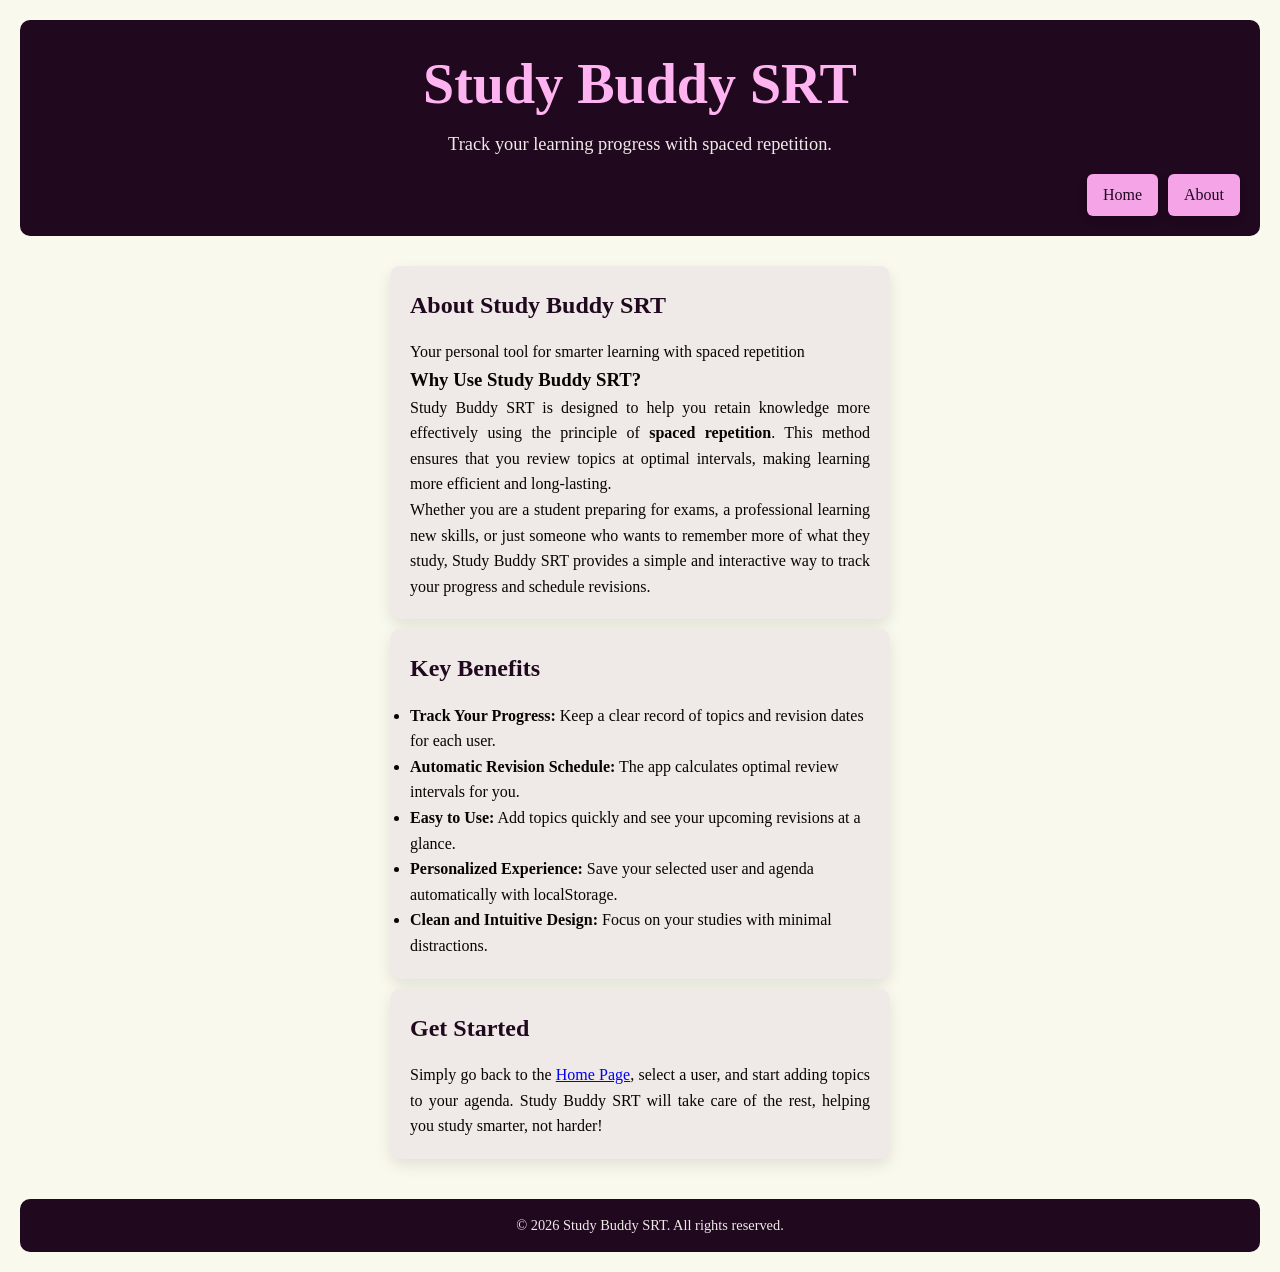
<file: about.html>
<!doctype html>
<html lang="en">
  <head>
    <meta charset="UTF-8" />
    <meta name="viewport" content="width=device-width, initial-scale=1.0" />
    <title>About Study Buddy SRT</title>
    <link rel="stylesheet" href="styles.css" />
  </head>
  <body>
    <header>
      <h1>
        <a href="index.html" class="logo-link">Study Buddy SRT</a>
      </h1>
      <p>Track your learning progress with spaced repetition.</p>

      <nav>
        <a href="index.html">Home</a>
        <a href="about.html" aria-current="page">About</a>
      </nav>
    </header>

    <main>
      <section>
        <h2>About Study Buddy SRT</h2>
        <p>Your personal tool for smarter learning with spaced repetition</p>
        <h3>Why Use Study Buddy SRT?</h3>
        <p>
          Study Buddy SRT is designed to help you retain knowledge more
          effectively using the principle of
          <strong>spaced repetition</strong>. This method ensures that you
          review topics at optimal intervals, making learning more efficient and
          long-lasting.
        </p>
        <p>
          Whether you are a student preparing for exams, a professional learning
          new skills, or just someone who wants to remember more of what they
          study, Study Buddy SRT provides a simple and interactive way to track
          your progress and schedule revisions.
        </p>
      </section>

      <section>
        <h2>Key Benefits</h2>
        <ul>
          <li>
            <strong>Track Your Progress:</strong> Keep a clear record of topics
            and revision dates for each user.
          </li>
          <li>
            <strong>Automatic Revision Schedule:</strong> The app calculates
            optimal review intervals for you.
          </li>
          <li>
            <strong>Easy to Use:</strong> Add topics quickly and see your
            upcoming revisions at a glance.
          </li>
          <li>
            <strong>Personalized Experience:</strong> Save your selected user
            and agenda automatically with localStorage.
          </li>
          <li>
            <strong>Clean and Intuitive Design:</strong> Focus on your studies
            with minimal distractions.
          </li>
        </ul>
      </section>

      <section>
        <h2>Get Started</h2>
        <p>
          Simply go back to the <a href="index.html">Home Page</a>, select a
          user, and start adding topics to your agenda. Study Buddy SRT will
          take care of the rest, helping you study smarter, not harder!
        </p>
      </section>
    </main>

    <footer>
      <p>&copy; 2026 Study Buddy SRT. All rights reserved.</p>
    </footer>
  </body>
</html>
</file>
<file: styles.css>
* {
  margin: 0;
  padding: 0;
  box-sizing: border-box;
  font-family: Cambria, Cochin, Georgia, Times, "Times New Roman", serif;
}
body {
  background-color: #f9f9ed;
  color: #090302;
  line-height: 1.6;
  min-height: 100vh;
  display: flex;
  flex-direction: column;
  font-size: 16px;
  padding: 20px;
}

header {
  background-color: #20081f;
  color: #efe9e7;
  border-radius: 10px;
  margin-bottom: 30px;
  padding: 20px;
  display: flex;
  flex-direction: column;
  align-items: center;
  text-align: center;
}

header nav {
  width: 100%;
  display: flex;
  justify-content: flex-end;
  margin-top: 15px;
}

header h1 {
  font-size: 3.5rem;
  margin-bottom: 1px;
  margin: 0;
  font-weight: bold;
}

header p {
  font-size: 1.15rem;
  font-weight: 400;
}

header h1 .logo-link {
  text-decoration: none;
  color: #ffb3f0;
  transition: color 0.3s ease;
}

header h1 .logo-link:hover {
  color: #d2d9ef;
  text-shadow: 1px 1px 2px #090302;
}

header nav a {
  color: #20081f;
  font-weight: 500;
  transition:
    background-color 0.3s,
    transform 0.2s;
  background-color: #f4a4e7;
  padding: 8px 16px;
  border-radius: 6px;
  text-decoration: none;
  margin-left: 10px;
  box-shadow: 0 4px 10px rgba(0, 0, 0, 0.15);
}

header nav a:hover {
  color: #20081f;
  background-color: #d2d9ef;
  transform: translateY(-2px);
}

main {
  flex: 1;
  max-width: 500px;
  margin: 0 auto;
  display: grid;
  grid-template-columns: 1fr;
  gap: 10px;
}

main section h2 {
  justify-self: center;
}

main section p {
  text-align: justify;
}

section {
  background-color: #efe9e7;
  padding: 20px;
  border-radius: 10px;
  box-shadow: 0 6px 15px rgba(0, 0, 0, 0.1);
}

section h2 {
  color: #20081f;
  margin-bottom: 15px;
  font-size: 1.5rem;
}

section h2 {
  color: #20081f;
  margin-bottom: 15px;
  font-size: 1.5rem;
}
form {
  display: flex;
  flex-direction: column;
  gap: 15px;
}

form label {
  font-weight: 600;
  margin-bottom: 5px;
  color: #20081f;
}
form input[type="text"],
form input[type="date"],
form select {
  padding: 10px;
  border-radius: 6px;
  border: 1px solid #d2d9ef;
  background-color: #f9f9ed;
  font-size: 1rem;
  outline: none;
  transition:
    border 0.3s,
    box-shadow 0.3s;
}

form input[type="date"],
form select {
  padding: 10px;
  border-radius: 6px;
  border: 1px solid #d2d9ef;
  background-color: #f9f9ed;
  font-size: 1rem;
  outline: none;
  transition:
    border 0.3s,
    box-shadow 0.3s;
}

form input:focus,
form select:focus {
  border-color: #f4a4e7;
  box-shadow: 0 0 5px #f4a4e7;
}

button {
  padding: 12px 20px;
  border: none;
  border-radius: 8px;
  background-color: #f4a4e7;
  color: #20081f;
  font-weight: 600;
  cursor: pointer;
  transition:
    background-color 0.3s,
    transform 0.2s;
}
button:hover {
  background-color: #d2d9ef;
  transform: translateY(-2px);
}

#agenda-container {
  background-color: #d2d9ef;
  color: #20081f;
  padding: 20px;
  border-radius: 10px;
  min-height: 80px;
}

#agenda-container ul {
  list-style: disc;
  padding-left: 20px;
}

#agenda-container li {
  margin-bottom: 8px;
  font-weight: 500;
}

footer {
  text-align: center;
  margin-top: 40px;
  padding: 15px 0;
  background-color: #20081f;
  color: #efe9e7;
  border-radius: 10px;
  font-size: 0.9rem;
  list-style: disc;
  padding-left: 20px;
}

@media (max-width: 600px) {
  header nav {
    justify-content: center;
  }
}

a:focus,
button:focus,
input:focus,
select:focus {
  outline: 3px solid #f4a4e7;
  outline-offset: 2px;
}
</file>
